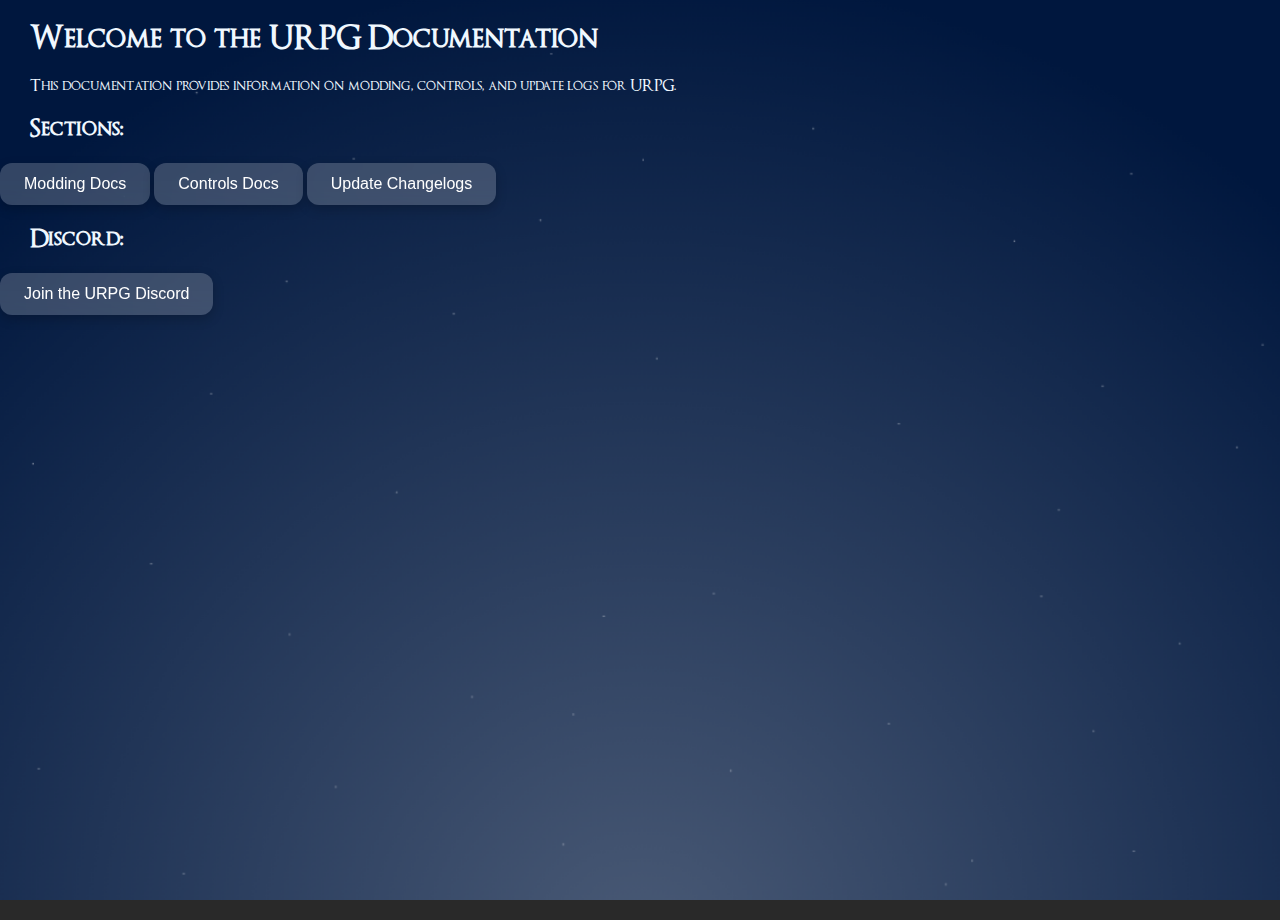
<file: index.html>
<!DOCTYPE html>
<html lang="en">
<head>
    <meta charset="UTF-8">
    <meta name="viewport" content="width=device-width, initial-scale=1.0">
    <title>URPG Documentation</title>
    <link rel="stylesheet" href="style.css">
</head>
<body>
    <h1>Welcome to the URPG Documentation</h1>
    <p>This documentation provides information on modding, controls, and update logs for URPG.</p>
    <h2>Sections:</h2>
    <button onclick="window.location.href='modding/'">Modding Docs</button>
    <button onclick="window.location.href='controls/'">Controls Docs</button>
    <button onclick="window.location.href='updates/'">Update Changelogs</button>
    <h2>Discord:</h2>
    <button onclick="window.location.href='https://discord.gg/UM2mG33PaY'"">Join the URPG Discord</button>
</body>
</html>
</file>
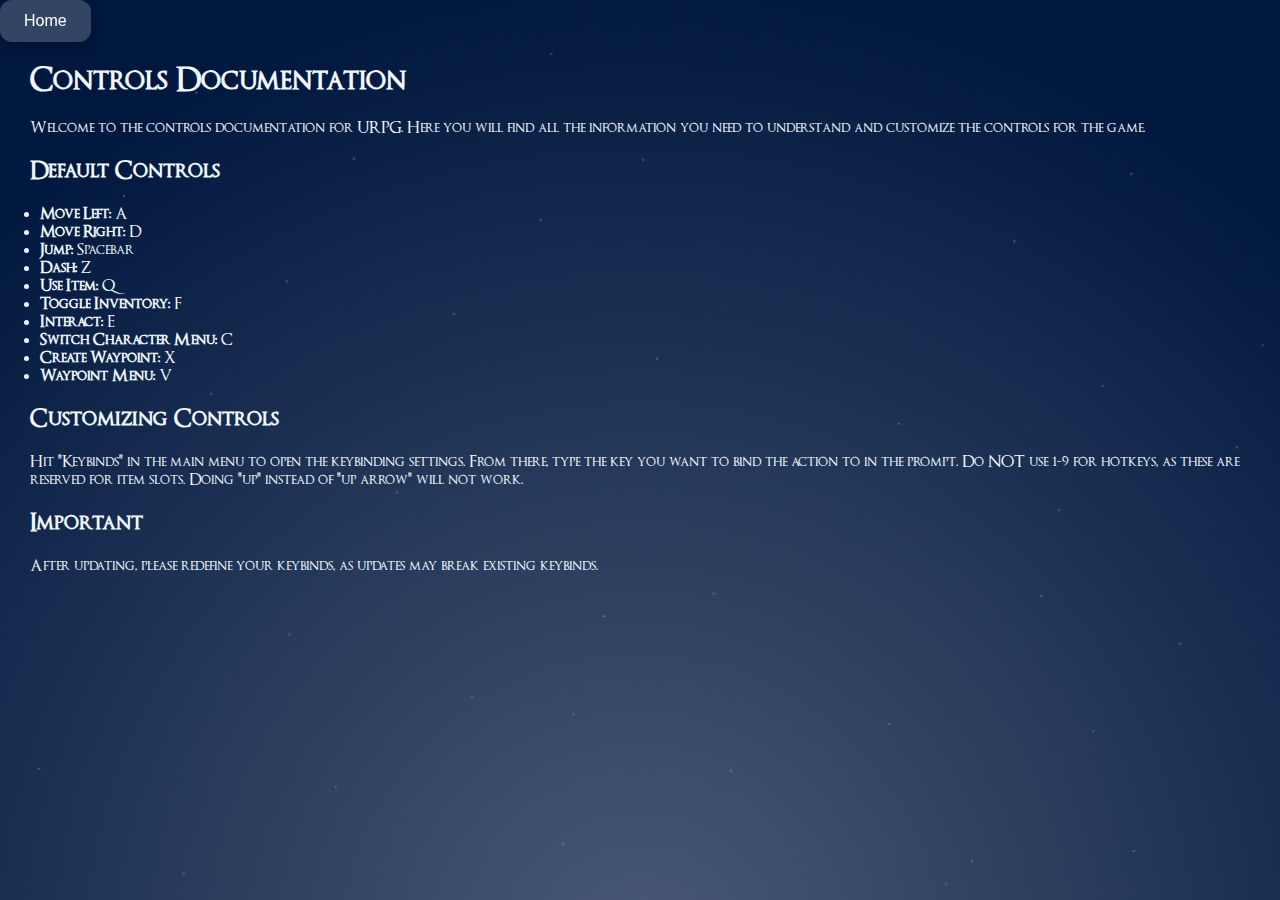
<file: controls/index.html>
<!DOCTYPE html>
<html lang="en">
<head>
    <meta charset="UTF-8">
    <meta name="viewport" content="width=device-width, initial-scale=1.0">
    <title>Controls Docs</title>
    <link rel="stylesheet" href="../style.css">
</head>
<body>
    <button onclick="window.location.href='../'">Home</button>
    <h1>Controls Documentation</h1>
    <p>Welcome to the controls documentation for URPG. Here you will find all the information you need to understand and customize the controls for the game.</p>
    <h2>Default Controls</h2>
    <ul>
        <li><strong>Move Left:</strong> A</li>
        <li><strong>Move Right:</strong> D</li>
        <li><strong>Jump:</strong> Spacebar</li>
        <li><strong>Dash:</strong> Z</li>
        <li><strong>Use Item:</strong> Q</li>
        <li><strong>Toggle Inventory:</strong> F</li>
        <li><strong>Interact:</strong> E</li>
        <li><strong>Switch Character Menu:</strong> C</li>
        <li><strong>Create Waypoint:</strong> X</li>
        <li><strong>Waypoint Menu:</strong> V</li>
    </ul>
    <h2>Customizing Controls</h2>
    <p>
        Hit "Keybinds" in the main menu to open the keybinding settings. From there, type the key you want to bind the action to in the prompt.
        Do NOT use 1-9 for hotkeys, as these are reserved for item slots. Doing "up" instead of "up arrow" will not work.
    </p>
    <h2>Important</h2>
    <p>
        After updating, please redefine your keybinds, as updates may break existing keybinds.
    </p>
</html>
</file>
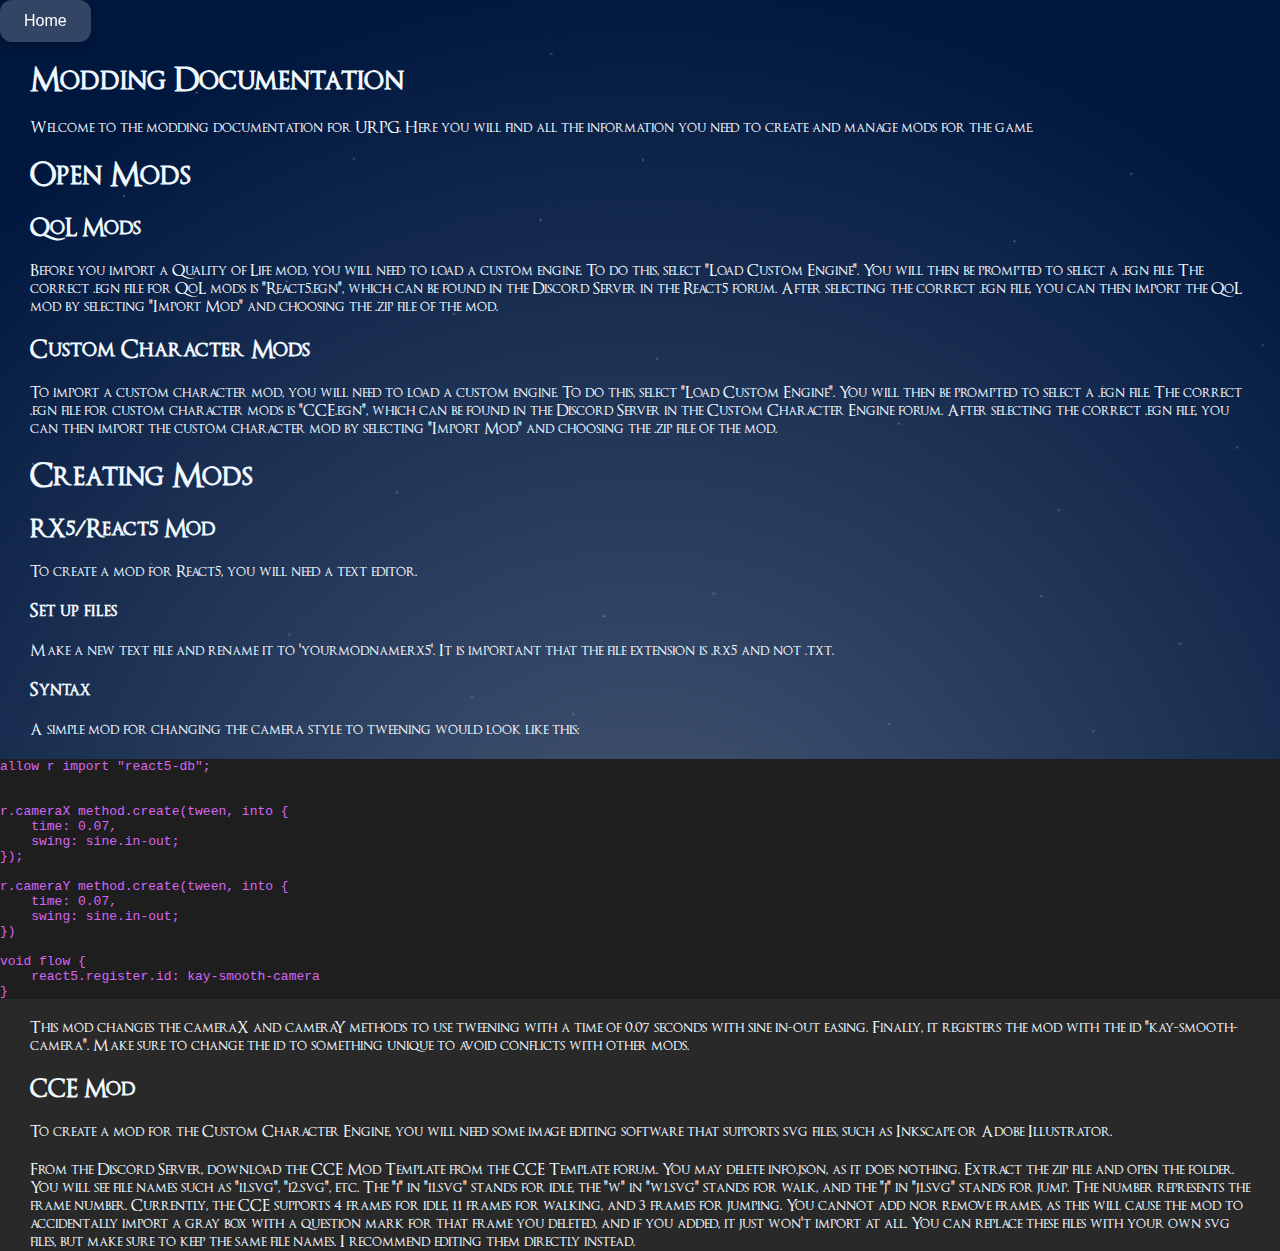
<file: modding/index.html>
<!DOCTYPE html>
<html lang="en">
<head>
    <meta charset="UTF-8">
    <meta name="viewport" content="width=device-width, initial-scale=1.0">
    <title>Modding | URPG Docs</title>
    <link rel="stylesheet" href="../style.css">
</head>
<body>
    <button onclick="window.location.href='../'">Home</button>
    <h1>Modding Documentation</h1>
    <p>Welcome to the modding documentation for URPG. Here you will find all the information you need to create and manage mods for the game.</p>
    <h1>Open Mods</h1>
    <h2>QoL Mods</h2>
    <p>
        Before you import a Quality of Life mod, you will need to load a custom engine.
        To do this, select "Load Custom Engine". You will then be prompted to select a .egn file.
        The correct .egn file for QoL mods is "React5.egn", which can be found in the Discord Server in the React5 forum.
        After selecting the correct .egn file, you can then import the QoL mod by selecting "Import Mod" and choosing the .zip file of the mod.
    </p>

    <h2>Custom Character Mods</h2>
    <p>
        To import a custom character mod, you will need to load a custom engine.
        To do this, select "Load Custom Engine". You will then be prompted to select a .egn file.
        The correct .egn file for custom character mods is "CCE.egn", which can be found in the Discord Server in the Custom Character Engine forum.
        After selecting the correct .egn file, you can then import the custom character mod by selecting "Import Mod" and choosing the .zip file of the mod.
    </p>
    <h1>Creating Mods</h1>
    <h2>RX5/React5 Mod</h2>
    <p>
        To create a mod for React5, you will need a text editor.
    </p>
    <h3>Set up files</h3>

    <p>
        Make a new text file and rename it to 'yourmodname.rx5'. It is important that the file extension is .rx5 and not .txt.
    </p>
    <h3>Syntax</h3>
    <p>
        A simple mod for changing the camera style to tweening would look like this:
    </p>
    <pre>
allow r import "react5-db";


r.cameraX method.create(tween, into {
    time: 0.07,
    swing: sine.in-out;
});

r.cameraY method.create(tween, into {
    time: 0.07,
    swing: sine.in-out;
})

void flow {
    react5.register.id: kay-smooth-camera
}
</pre>
<p>
    This mod changes the cameraX and cameraY methods to use tweening with a time of 0.07 seconds with sine in-out easing.
    Finally, it registers the mod with the id "kay-smooth-camera". Make sure to change the id to something unique to avoid conflicts with other mods.
</p>
<h2>CCE Mod</h2>
<p>
    To create a mod for the Custom Character Engine, you will need some image editing software that supports svg files, such as Inkscape or Adobe Illustrator.
</p>
<p>
    From the Discord Server, download the CCE Mod Template from the CCE Template forum. You may delete info.json, as it does nothing.
    Extract the zip file and open the folder. You will see file names such as "i1.svg", "i2.svg", etc. The "i" in "i1.svg" stands for idle, the "w" in "w1.svg" stands for walk, and the "j" in "j1.svg" stands for jump. The number represents the frame number.
    Currently, the CCE supports 4 frames for idle, 11 frames for walking, and 3 frames for jumping. You cannot add nor remove frames, as this will cause the mod to accidentally import a gray box with a question mark for that frame you deleted, and if you added, it just won't import at all.
    You can replace these files with your own svg files, but make sure to keep the same file names. I recommend editing them directly instead.
</p>
</body>
</html>
</file>
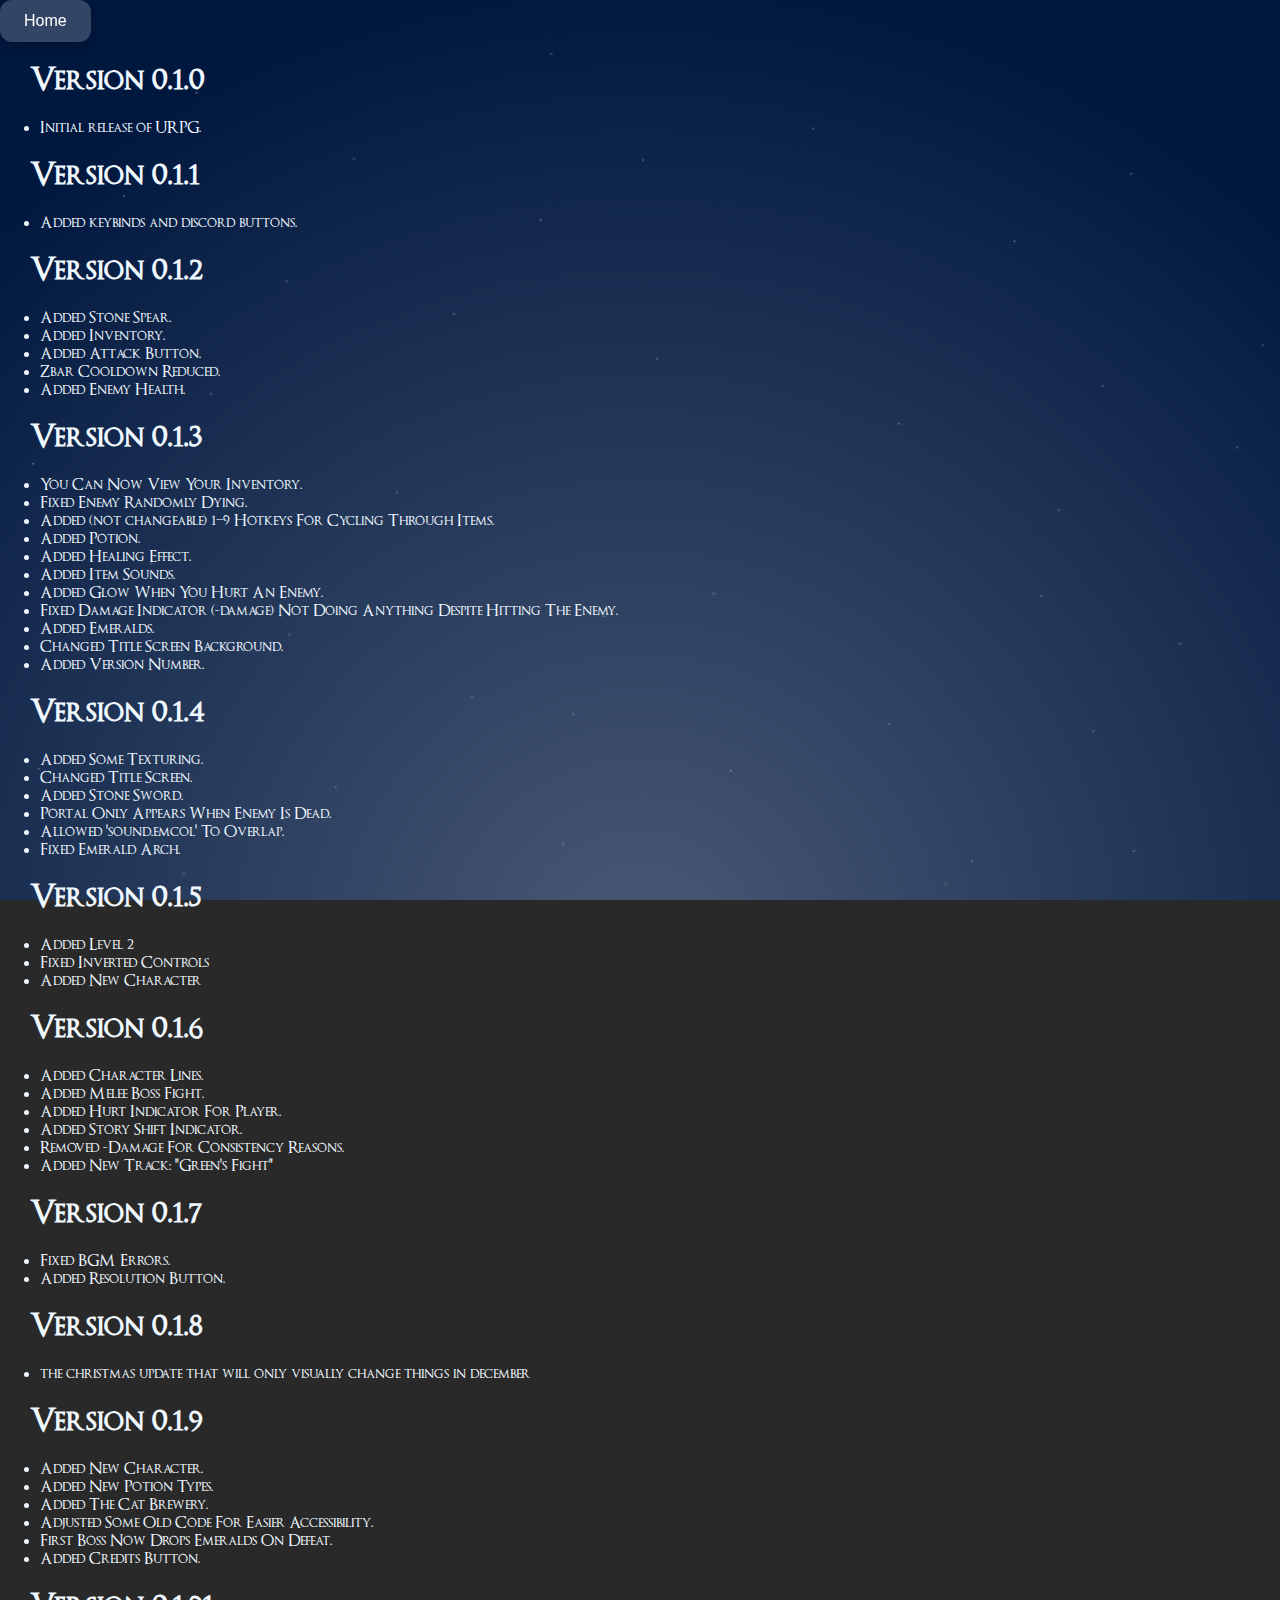
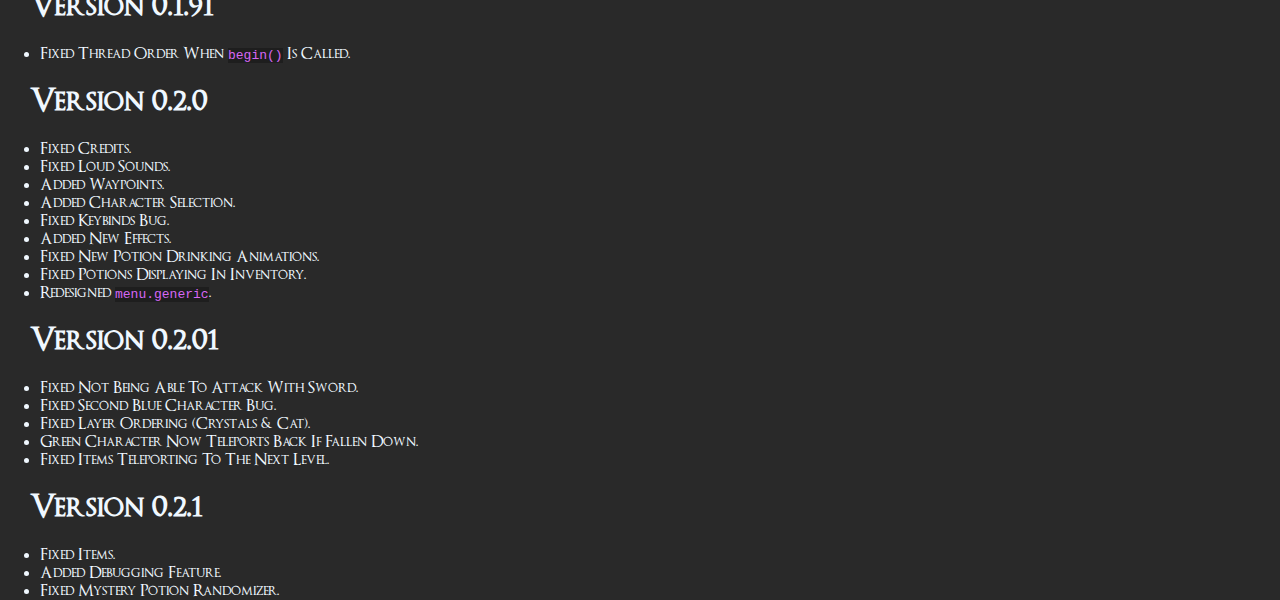
<file: updates/index.html>
<!DOCTYPE html>
<html lang="en">
<head>
    <meta charset="UTF-8">
    <meta name="viewport" content="width=device-width, initial-scale=1.0">
    <title>Update Docs</title>
    <link rel="stylesheet" href="../style.css">
</head>
<body>
    <button onclick="window.location.href='../'">Home</button>
    <h1>Version 0.1.0</h1>
    <ul>
        <li>Initial release of URPG.</li>
    </ul>
    <h1>Version 0.1.1</h1>
    <ul>
        <li>Added keybinds and discord buttons.</li>
    </ul>
    <h1>Version 0.1.2</h1>
    <ul>
        <li>Added Stone Spear.</li>
        <li>Added Inventory.</li>
        <li>Added Attack Button.</li>
        <li>Zbar Cooldown Reduced.</li>
        <li>Added Enemy Health.</li>
    </ul>
    <h1>Version 0.1.3</h1>
    <ul>
        <li>You Can Now View Your Inventory.</li>
        <li>Fixed Enemy Randomly Dying.</li>
        <li>Added (not changeable) 1–9 Hotkeys For Cycling Through Items.</li>
        <li>Added Potion.</li>
        <li>Added Healing Effect.</li>
        <li>Added Item Sounds.</li>
        <li>Added Glow When You Hurt An Enemy.</li>
        <li>Fixed Damage Indicator (-damage) Not Doing Anything Despite Hitting The Enemy.</li>
        <li>Added Emeralds.</li>
        <li>Changed Title Screen Background.</li>
        <li>Added Version Number.</li>
    </ul>
    <h1>Version 0.1.4</h1>
    <ul>
        <li>Added Some Texturing.</li>
        <li>Changed Title Screen.</li>
        <li>Added Stone Sword.</li>
        <li>Portal Only Appears When Enemy Is Dead.</li>
        <li>Allowed 'sound.emcol' To Overlap.</li>
        <li>Fixed Emerald Arch.</li>
    </ul>
    <h1>Version 0.1.5</h1>
    <ul>
        <li>Added Level 2</li>
        <li>Fixed Inverted Controls</li>
        <li>Added New Character</li>
    </ul>
    <h1>Version 0.1.6</h1>
    <ul>
        <li>Added Character Lines.</li>
        <li>Added Melee Boss Fight.</li>
        <li>Added Hurt Indicator For Player.</li>
        <li>Added Story Shift Indicator.</li>
        <li>Removed -Damage For Consistency Reasons.</li>
        <li>Added New Track: "Green's Fight"</li>
    </ul>
    <h1>Version 0.1.7</h1>
    <ul>
        <li>Fixed BGM Errors.</li>
        <li>Added Resolution Button.</li>
    </ul>
    <h1>Version 0.1.8</h1>
    <ul>
        <li>the christmas update that will only visually change things in december</li>
    </ul>
    <h1>Version 0.1.9</h1>
    <ul>
        <li>Added New Character.</li>
        <li>Added New Potion Types.</li>
        <li>Added The Cat Brewery.</li>
        <li>Adjusted Some Old Code For Easier Accessibility.</li>
        <li>First Boss Now Drops Emeralds On Defeat.</li>
        <li>Added Credits Button.</li>
    </ul>
    <h1>Version 0.1.91</h1>
    <ul>
        <li>Fixed Thread Order When <code>begin()</code> Is Called.</li>
    </ul>
    <h1>Version 0.2.0</h1>
    <ul>
        <li>Fixed Credits.</li>
        <li>Fixed Loud Sounds.</li>
        <li>Added Waypoints.</li>
        <li>Added Character Selection.</li>
        <li>Fixed Keybinds Bug.</li>
        <li>Added New Effects.</li>
        <li>Fixed New Potion Drinking Animations.</li>
        <li>Fixed Potions Displaying In Inventory.</li>
        <li>Redesigned <code>menu.generic</code>.</li>
    </ul>
    <h1>Version 0.2.01</h1>
    <ul>
        <li>Fixed Not Being Able To Attack With Sword.</li>
        <li>Fixed Second Blue Character Bug.</li>
        <li>Fixed Layer Ordering (Crystals & Cat).</li>
        <li>Green Character Now Teleports Back If Fallen Down.</li>
        <li>Fixed Items Teleporting To The Next Level.</li>
    </ul>
    <h1>Version 0.2.1</h1>
    <ul>
        <li>Fixed Items.</li>
        <li>Added Debugging Feature.</li>
        <li>Fixed Mystery Potion Randomizer.</li>
    </ul>
</body>
</html>
</file>
<file: style.css>
body {
    background-color: #292929;
    background-image: url("src/urpgsky.png");
    background-size: cover;
    background-position: center;
    background-repeat: no-repeat;
    background-attachment: fixed;
}
h1, h2, h3, h4, h5, h6 {
    color:aliceblue;
    font-family: "OptimusPrinceps", sans-serif;
    margin-top: 20px;
    margin-right: 30px;
    margin-bottom: 20px;
    margin-left: 30px;
}
p {
    margin-top: 20px;
    margin-right: 30px;
    margin-bottom: 20px;
    margin-left: 30px;
}
ul, li, a {
    color: aliceblue;
    font-family: "OptimusPrinceps", sans-serif;
}
pre, code {
    color: rgb(214, 103, 245);
    background-color: #1e1e1e;
}
p {
    color: aliceblue;
    font-family: "OptimusPrinceps", sans-serif;
}
@font-face {
    font-family: "OptimusPrinceps";
    src: url('src/OptimusPrinceps.ttf') format('truetype');
}
button {
    padding: 0.75em 1.5em;
    font-size: 1rem;
    border: none;
    border-radius: 12px;
    background: rgba(255, 255, 255, 0.2); /* semi-transparent */
    color: white;
    backdrop-filter: blur(10px); /* blur background */
    -webkit-backdrop-filter: blur(10px); /* Safari support */
    box-shadow: 0 4px 12px rgba(0, 0, 0, 0.2);
    cursor: pointer;
    transition: background 0.3s ease;
}

button:hover {
    background: rgba(255, 255, 255, 0.3);
}
html, body {
    margin: 0;
    padding: 0;
    height: 100%;
}
</file>
